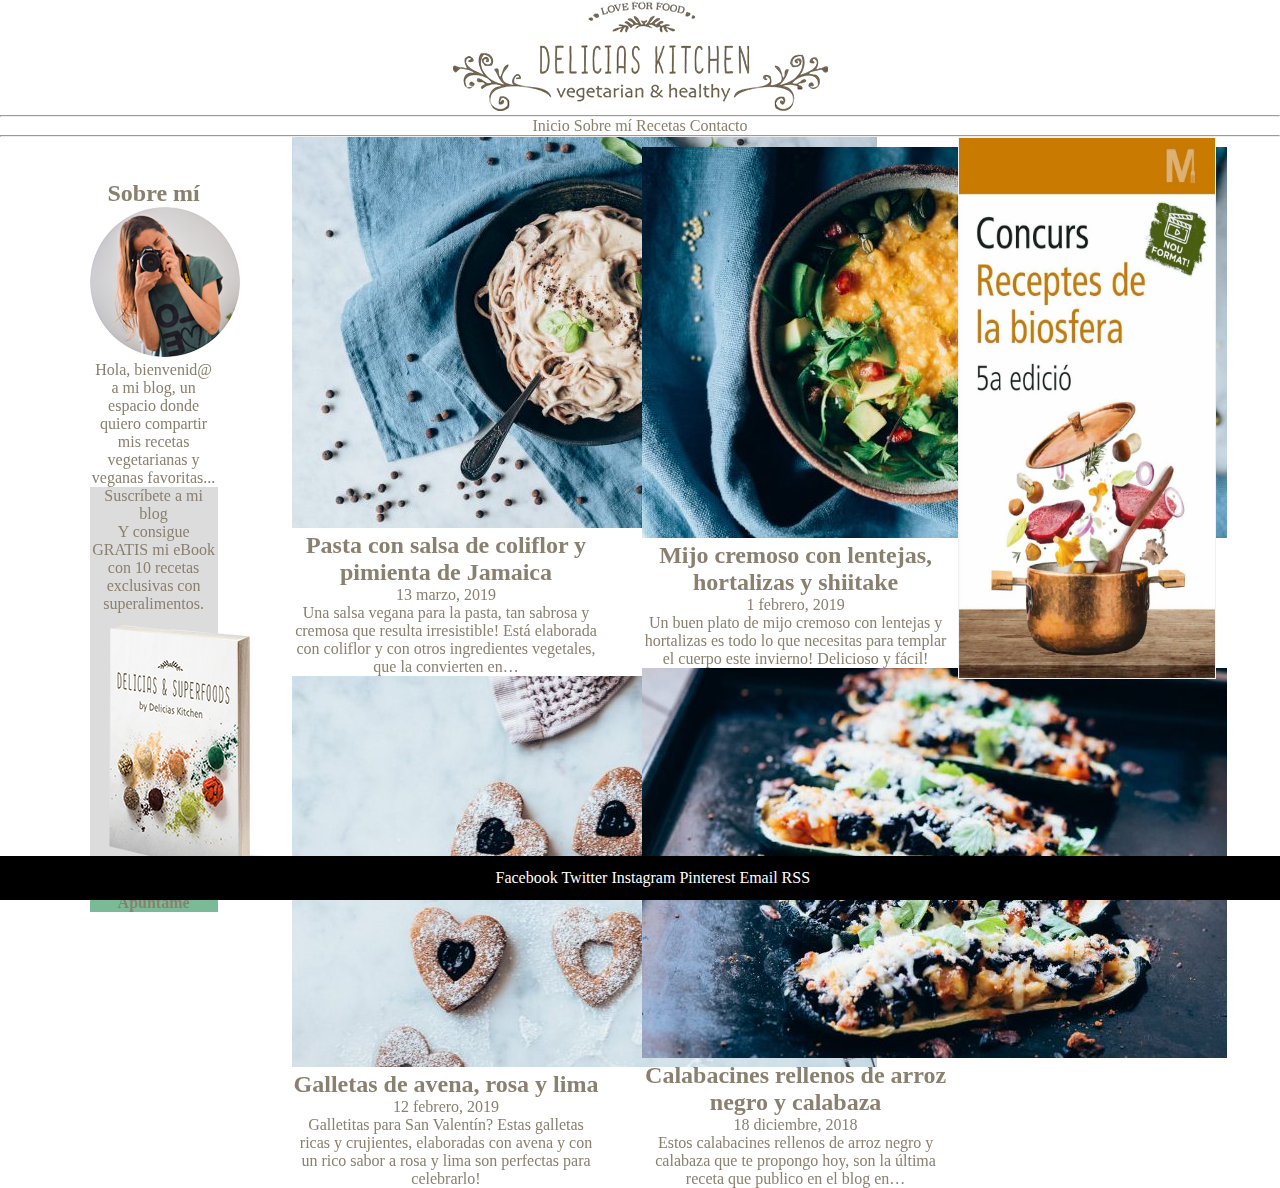
<file: index.html>
<!DOCTYPE html>
<!-- *****************************************************
NOMBRE: Jose
APELLIDOS: Benitez Borreta
*********************************************************** -->
<html>
<link rel="stylesheet" href="./css/style.css">

<head>
    <div class="C" id="C1">
        <meta charset="utf-8" />
        <img src="./imagenes/Logo-Delicias.png" />
    </div>
</head>

<body>
    <div id="nav">
        <nav>
            <hr>
            <ul>
                <a href="./index.html">Inicio  </a>
                <a href="./Sobre mi/sobremi.html">Sobre mí  </a>
                <a href="./Listado/listado.xml">Recetas  </a>
                <a href="./Contacto/contacto.html">Contacto</a>
             
            </ul>
            <hr>
        </nav>
    </div>
    <section>
        <block id="aside">
            <aside>
                <div>
                    <h2>Sobre mí</h2>
                    <img src="./imagenes/isagil.png" />
                    <p>
                        Hola, bienvenid@ a mi blog, un espacio
                        donde quiero compartir mis recetas
                        vegetarianas y veganas favoritas...
                    </p>
                </div>
                <div id="libro">
                    <p>Suscríbete a mi blog</p>
                    <p>Y consigue GRATIS mi eBook con 10 recetas exclusivas con superalimentos.</p>
                    <img src="./imagenes/libro.png" /><br />
                    <h4>Apúntame</h4>
                </div>
            </aside>
        </block>
        <block class="box" id="B1">
            <div>
                <img src="./imagenes/Pasta.jpg" />
                <h2>Pasta con salsa de coliflor y pimienta de Jamaica</h2>
                <p>13 marzo, 2019</p>
                <p class="parra">
                    Una salsa vegana para la pasta, tan sabrosa y cremosa
                    que resulta irresistible! Está elaborada con coliflor y
                    con otros ingredientes vegetales, que la convierten
                    en…
                </p>
            </div>

            <div>
                <img src="./imagenes/galletas.jpg" />
                <h2>Galletas de avena, rosa y lima</h2>
                </gr>
                <p>12 febrero, 2019</p>
                <p class="parra">
                    Galletitas para San Valentín? Estas galletas ricas y crujientes, elaboradas con avena y con un rico
                    sabor a rosa y
                    lima son perfectas para celebrarlo!
                </p>
            </div>

        </block>
        <block class="box" id="B2">
            <div>

                <img src="./imagenes/mijo.jpg" />
                <h2>Mijo cremoso con lentejas, hortalizas y shiitake</h2>
                <p>1 febrero, 2019</p>
                <p class="parra">
                    Un buen plato de mijo cremoso con lentejas y hortalizas es todo lo que necesitas para templar el
                    cuerpo este invierno! Delicioso y fácil!
                </p>

            </div>
            <div>

                <img src="./imagenes/calabacines.jpg" />
                <h2>Calabacines rellenos de arroz negro y calabaza</h2>
                <p>18 diciembre, 2018</p>
                <p class="parra">
                    Estos calabacines rellenos de arroz negro y calabaza que te propongo hoy, son la última receta que
                    publico en el blog en…
                </p>

            </div>
        </block>

        <div class="flip-card">
            <div class="flip-card-inner">
                <div class="flip-card-front">
                    <img src="./imagenes/Concurs de Receptes.jpg" alt="Avatar" style="width:100%;height:100%;">
                </div>
                <div class="flip-card-back">
                    <h1>Reglas del Concurso</h1>
                    <p>El dia 14 de febrero, día de san valentín vamos a organizar un concurso en
                        Calle Falsa, 123 bajo a las 11am hasta las 4pm.
                    </p>
                    <p>En las tres primeras horas el concursante deberá de seleccionar los ingredientes sorpresa
                        que tenemos preparados y preparar: un entrante, un plato principal y finalmente un postre
                    </p>
                </div>
            </div>
        </div>
    </section>
</body>

<footer>
    <div id="foot">
        <a href="https://es-es.facebook.com/">Facebook</a>
        <a href="https://twitter.com/?lang=es">Twitter</a>
        <a href="https://www.instagram.com/?hl=es">Instagram</a>
        <a href="https://www.pinterest.es/">Pinterest</a> <a>Email</a>
        <a>RSS</a>
    </div>
</footer>


</html>
</file>
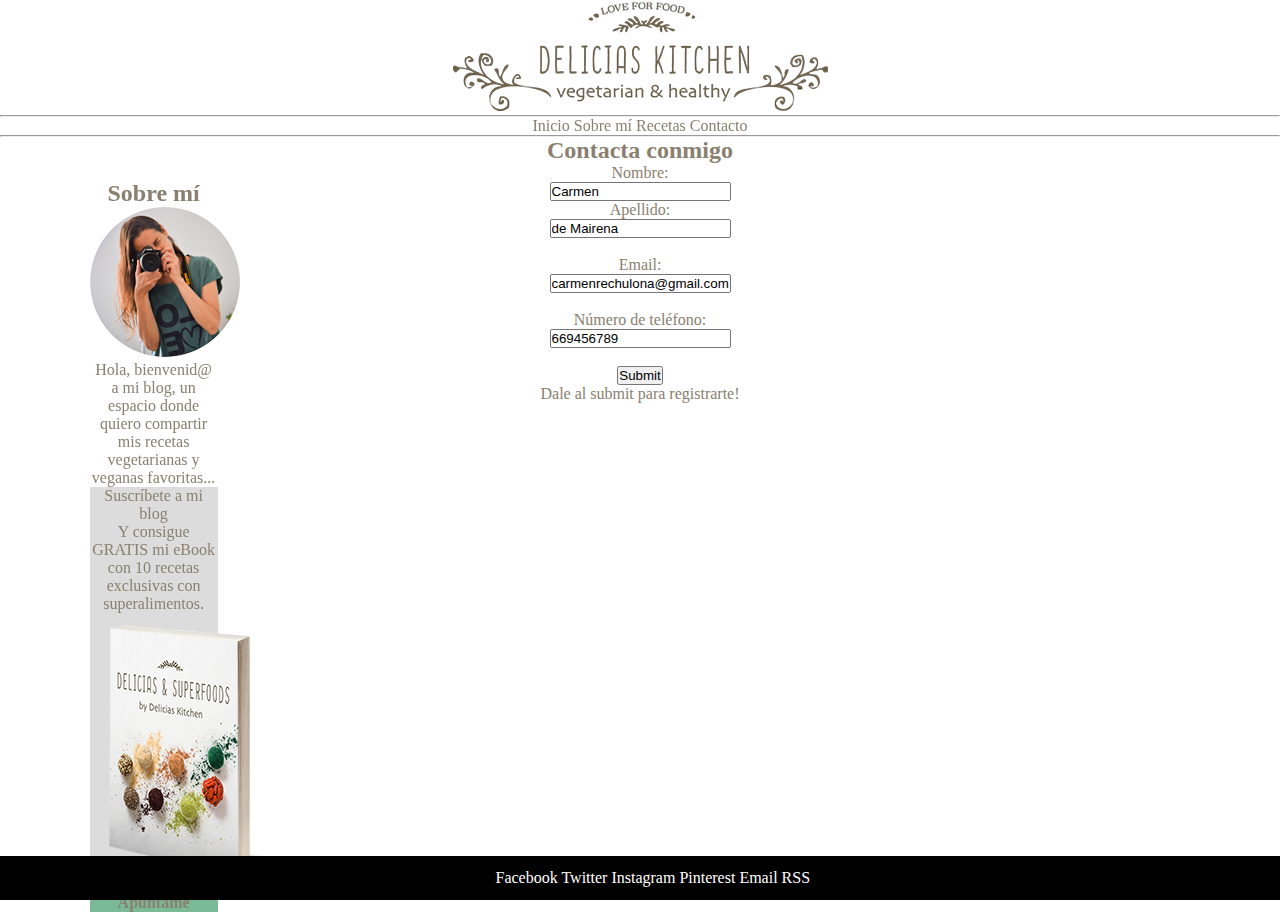
<file: Contacto/contacto.html>
<!DOCTYPE html>
<!-- *****************************************************
NOMBRE: Jose
APELLIDOS: Benitez Borreta
*********************************************************** -->
<html>
    <link rel="stylesheet" href="../css/style.css">
	<head>
        <div class="C" id="C1">
		    <meta charset="utf-8" />
            <img src="../imagenes/Logo-Delicias.png"/>
        </div>
    </head>
    <body>
        <div id="nav">
		    <nav>
		        <hr>
					<ul>
		            <a href="../index.html">Inicio</a> 
                    <a href="../Sobre mi/sobremi.html">Sobre mí</a> 
                    <a href= "../Listado/listado.xml">Recetas</a> 
                    <a href= "../Contacto/contacto.html">Contacto</a> 
                    
					</ul>
                <hr>
		    </nav>	
        </div>
		<block id="aside">
            <aside>
		        <div>
                    <h2>Sobre mí</h2>
			        <img src="../imagenes/isagil.png"/>
                    <p>
                        Hola, bienvenid@ a mi blog, un espacio
                        donde quiero compartir mis recetas
                        vegetarianas y veganas favoritas...
                    </p>
                </div>
                <div id="libro">    
                    <p>Suscríbete a mi blog</p>
                    <p>Y consigue GRATIS mi eBook con 10 recetas exclusivas con superalimentos.</p>
			        <img src="../imagenes/libro.png"/><br/>
			        <h4>Apúntame</h4>
                </div>
            </aside>
        </block>

        <block class="form">			
			<div>
				<h2>Contacta conmigo</h2>

				<form action="/action_page.php">
				  <label for="fname">Nombre:</label><br>
				  <input type="text" id="fname" name="fname" value="Carmen"><br>
				  <label for="lname">Apellido:</label><br>
				  <input type="text" id="lname" name="lname" value="de Mairena"><br><br>
				  <label for="email">Email:</label><br>
				  <input type="text" id="email" name="email" value="carmenrechulona@gmail.com"><br><br>
				  <label for="movil">Número de teléfono:</label><br>
				  <input type="text" id="movil" name="movil" value="669456789"><br><br>
				  <input type="submit" value="Submit">
				</form> 
				
				<p>Dale al submit para registrarte!</p>
            </div>

        </block>
        

		
	<footer>
        <div id="foot">
            <a href="https://es-es.facebook.com/">Facebook</a> 
            <a href="https://twitter.com/?lang=es">Twitter</a> 
            <a href="https://www.instagram.com/?hl=es">Instagram</a> 
            <a href="https://www.pinterest.es/">Pinterest</a> <a>Email</a> 
            <a>RSS</a>
        </div>
    </footer>
	

</html>
</file>
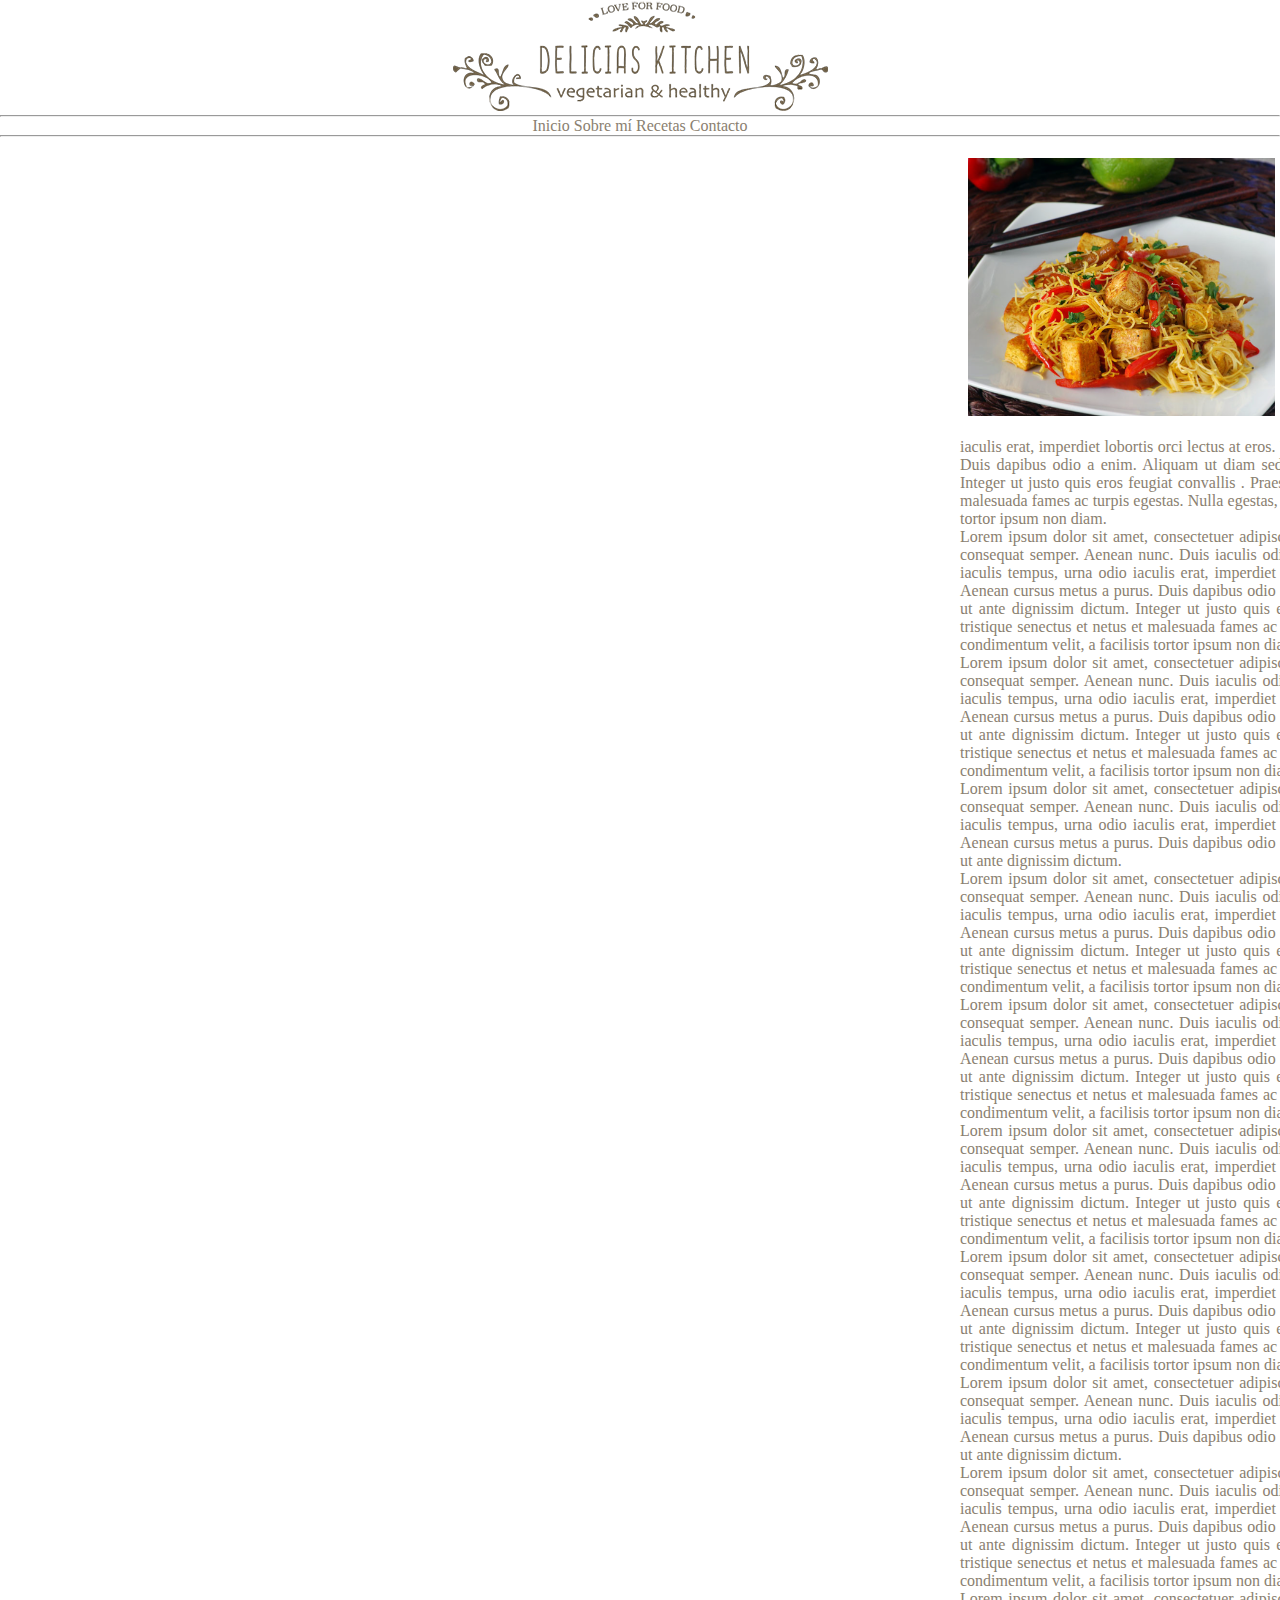
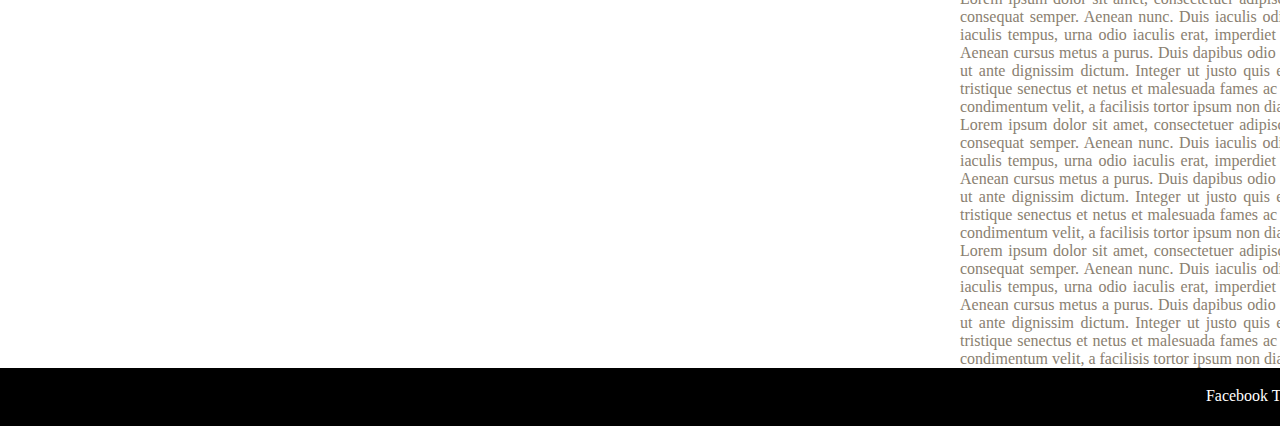
<file: receta/receta.html>
<!DOCTYPE html>
<html>

<head>
	<meta charset="utf-8" />
	<link rel="stylesheet" href="../css/style.css">
	<meta name="viewport" content="width=device-width, initial-scale=1.0">

</head>


<body id="r1">
	<header class="menu">
		<div id="menu">
		<img src="../imagenes/Logo-Delicias.png" />
		<nav>
			<hr>
			<ul>
				<a href="../index.html">Inicio  </a>
				<a href="../Sobre mi/sobremi.html">Sobre mí  </a>
				<a href="../Listado/listado.xml">Recetas  </a>
				<a href="../Contacto/contacto.html">Contacto</a>
			
			</ul>
			<hr>
		</nav>
	</div>
	</header>
	<section>
	<block id="receta">

		<img id="coocking" src="../imagenes/receta.PNG" />
		<p>
			Lorem ipsum dolor sit amet, consectetuer adipiscing elit
			. Suspendisse ut metus. Proin venenatis turpis sit amet
			ante consequat semper. Aenean nunc. Duis iaculis odio id
			lectus. Integer dapibus justo vitae elit. Nunc luctus,
			tortor quis iaculis tempus, urna odio iaculis erat, imperdiet
			lobortis orci lectus at eros. Ut a velit id odio malesuada nonumm
			. Aenean cursus metus a purus. Duis dapibus odio a enim. Aliquam ut
			diam sed nisl imperdiet gravida. Proin eget tellus ut ante
			dignissim dictum. Integer ut justo quis eros feugiat convallis
			. Praesent massa. Pellentesque habitant morbi tristique senectus
			et netus et malesuada fames ac turpis egestas. Nulla egestas,
			nibh at malesuada nonummy, mi augue condimentum velit, a facilisis
			tortor ipsum non diam.
		</p>
		<p>
			Lorem ipsum dolor sit amet, consectetuer adipiscing elit
			. Suspendisse ut metus. Proin venenatis turpis sit amet
			ante consequat semper. Aenean nunc. Duis iaculis odio id
			lectus. Integer dapibus justo vitae elit. Nunc luctus,
			tortor quis iaculis tempus, urna odio iaculis erat, imperdiet
			lobortis orci lectus at eros. Ut a velit id odio malesuada nonumm
			. Aenean cursus metus a purus. Duis dapibus odio a enim. Aliquam ut
			diam sed nisl imperdiet gravida. Proin eget tellus ut ante
			dignissim dictum. Integer ut justo quis eros feugiat convallis
			. Praesent massa. Pellentesque habitant morbi tristique senectus
			et netus et malesuada fames ac turpis egestas. Nulla egestas,
			nibh at malesuada nonummy, mi augue condimentum velit, a facilisis
			tortor ipsum non diam.
		</p>
		<p>
			Lorem ipsum dolor sit amet, consectetuer adipiscing elit
			. Suspendisse ut metus. Proin venenatis turpis sit amet
			ante consequat semper. Aenean nunc. Duis iaculis odio id
			lectus. Integer dapibus justo vitae elit. Nunc luctus,
			tortor quis iaculis tempus, urna odio iaculis erat, imperdiet
			lobortis orci lectus at eros. Ut a velit id odio malesuada nonumm
			. Aenean cursus metus a purus. Duis dapibus odio a enim. Aliquam ut
			diam sed nisl imperdiet gravida. Proin eget tellus ut ante
			dignissim dictum. Integer ut justo quis eros feugiat convallis
			. Praesent massa. Pellentesque habitant morbi tristique senectus
			et netus et malesuada fames ac turpis egestas. Nulla egestas,
			nibh at malesuada nonummy, mi augue condimentum velit, a facilisis
			tortor ipsum non diam.
		</p>
		<p>
			Lorem ipsum dolor sit amet, consectetuer adipiscing elit
			. Suspendisse ut metus. Proin venenatis turpis sit amet
			ante consequat semper. Aenean nunc. Duis iaculis odio id
			lectus. Integer dapibus justo vitae elit. Nunc luctus,
			tortor quis iaculis tempus, urna odio iaculis erat, imperdiet
			lobortis orci lectus at eros. Ut a velit id odio malesuada nonumm
			. Aenean cursus metus a purus. Duis dapibus odio a enim. Aliquam ut
			diam sed nisl imperdiet gravida. Proin eget tellus ut ante
			dignissim dictum. Integer ut justo quis eros feugiat convallis
			. Praesent massa. Pellentesque habitant morbi tristique senectus
			et netus et malesuada fames ac turpis egestas. Nulla egestas,
			nibh at malesuada nonummy, mi augue condimentum velit, a facilisis
			tortor ipsum non diam.
		</p>
		<p>
			Lorem ipsum dolor sit amet, consectetuer adipiscing elit
			. Suspendisse ut metus. Proin venenatis turpis sit amet
			ante consequat semper. Aenean nunc. Duis iaculis odio id
			lectus. Integer dapibus justo vitae elit. Nunc luctus,
			tortor quis iaculis tempus, urna odio iaculis erat, imperdiet
			lobortis orci lectus at eros. Ut a velit id odio malesuada nonumm
			. Aenean cursus metus a purus. Duis dapibus odio a enim. Aliquam ut
			diam sed nisl imperdiet gravida. Proin eget tellus ut ante
			dignissim dictum.
		</p>


		<p>
			Lorem ipsum dolor sit amet, consectetuer adipiscing elit
			. Suspendisse ut metus. Proin venenatis turpis sit amet
			ante consequat semper. Aenean nunc. Duis iaculis odio id
			lectus. Integer dapibus justo vitae elit. Nunc luctus,
			tortor quis iaculis tempus, urna odio iaculis erat, imperdiet
			lobortis orci lectus at eros. Ut a velit id odio malesuada nonumm
			. Aenean cursus metus a purus. Duis dapibus odio a enim. Aliquam ut
			diam sed nisl imperdiet gravida. Proin eget tellus ut ante
			dignissim dictum. Integer ut justo quis eros feugiat convallis
			. Praesent massa. Pellentesque habitant morbi tristique senectus
			et netus et malesuada fames ac turpis egestas. Nulla egestas,
			nibh at malesuada nonummy, mi augue condimentum velit, a facilisis
			tortor ipsum non diam.
		</p>
		<p>
			Lorem ipsum dolor sit amet, consectetuer adipiscing elit
			. Suspendisse ut metus. Proin venenatis turpis sit amet
			ante consequat semper. Aenean nunc. Duis iaculis odio id
			lectus. Integer dapibus justo vitae elit. Nunc luctus,
			tortor quis iaculis tempus, urna odio iaculis erat, imperdiet
			lobortis orci lectus at eros. Ut a velit id odio malesuada nonumm
			. Aenean cursus metus a purus. Duis dapibus odio a enim. Aliquam ut
			diam sed nisl imperdiet gravida. Proin eget tellus ut ante
			dignissim dictum. Integer ut justo quis eros feugiat convallis
			. Praesent massa. Pellentesque habitant morbi tristique senectus
			et netus et malesuada fames ac turpis egestas. Nulla egestas,
			nibh at malesuada nonummy, mi augue condimentum velit, a facilisis
			tortor ipsum non diam.
		</p>
		<p>
			Lorem ipsum dolor sit amet, consectetuer adipiscing elit
			. Suspendisse ut metus. Proin venenatis turpis sit amet
			ante consequat semper. Aenean nunc. Duis iaculis odio id
			lectus. Integer dapibus justo vitae elit. Nunc luctus,
			tortor quis iaculis tempus, urna odio iaculis erat, imperdiet
			lobortis orci lectus at eros. Ut a velit id odio malesuada nonumm
			. Aenean cursus metus a purus. Duis dapibus odio a enim. Aliquam ut
			diam sed nisl imperdiet gravida. Proin eget tellus ut ante
			dignissim dictum. Integer ut justo quis eros feugiat convallis
			. Praesent massa. Pellentesque habitant morbi tristique senectus
			et netus et malesuada fames ac turpis egestas. Nulla egestas,
			nibh at malesuada nonummy, mi augue condimentum velit, a facilisis
			tortor ipsum non diam.
		</p>
		<p>
			Lorem ipsum dolor sit amet, consectetuer adipiscing elit
			. Suspendisse ut metus. Proin venenatis turpis sit amet
			ante consequat semper. Aenean nunc. Duis iaculis odio id
			lectus. Integer dapibus justo vitae elit. Nunc luctus,
			tortor quis iaculis tempus, urna odio iaculis erat, imperdiet
			lobortis orci lectus at eros. Ut a velit id odio malesuada nonumm
			. Aenean cursus metus a purus. Duis dapibus odio a enim. Aliquam ut
			diam sed nisl imperdiet gravida. Proin eget tellus ut ante
			dignissim dictum. Integer ut justo quis eros feugiat convallis
			. Praesent massa. Pellentesque habitant morbi tristique senectus
			et netus et malesuada fames ac turpis egestas. Nulla egestas,
			nibh at malesuada nonummy, mi augue condimentum velit, a facilisis
			tortor ipsum non diam.
		</p>
		<p>
			Lorem ipsum dolor sit amet, consectetuer adipiscing elit
			. Suspendisse ut metus. Proin venenatis turpis sit amet
			ante consequat semper. Aenean nunc. Duis iaculis odio id
			lectus. Integer dapibus justo vitae elit. Nunc luctus,
			tortor quis iaculis tempus, urna odio iaculis erat, imperdiet
			lobortis orci lectus at eros. Ut a velit id odio malesuada nonumm
			. Aenean cursus metus a purus. Duis dapibus odio a enim. Aliquam ut
			diam sed nisl imperdiet gravida. Proin eget tellus ut ante
			dignissim dictum.
		</p>

		<p>
			Lorem ipsum dolor sit amet, consectetuer adipiscing elit
			. Suspendisse ut metus. Proin venenatis turpis sit amet
			ante consequat semper. Aenean nunc. Duis iaculis odio id
			lectus. Integer dapibus justo vitae elit. Nunc luctus,
			tortor quis iaculis tempus, urna odio iaculis erat, imperdiet
			lobortis orci lectus at eros. Ut a velit id odio malesuada nonumm
			. Aenean cursus metus a purus. Duis dapibus odio a enim. Aliquam ut
			diam sed nisl imperdiet gravida. Proin eget tellus ut ante
			dignissim dictum. Integer ut justo quis eros feugiat convallis
			. Praesent massa. Pellentesque habitant morbi tristique senectus
			et netus et malesuada fames ac turpis egestas. Nulla egestas,
			nibh at malesuada nonummy, mi augue condimentum velit, a facilisis
			tortor ipsum non diam.
		</p>
		<p>
			Lorem ipsum dolor sit amet, consectetuer adipiscing elit
			. Suspendisse ut metus. Proin venenatis turpis sit amet
			ante consequat semper. Aenean nunc. Duis iaculis odio id
			lectus. Integer dapibus justo vitae elit. Nunc luctus,
			tortor quis iaculis tempus, urna odio iaculis erat, imperdiet
			lobortis orci lectus at eros. Ut a velit id odio malesuada nonumm
			. Aenean cursus metus a purus. Duis dapibus odio a enim. Aliquam ut
			diam sed nisl imperdiet gravida. Proin eget tellus ut ante
			dignissim dictum. Integer ut justo quis eros feugiat convallis
			. Praesent massa. Pellentesque habitant morbi tristique senectus
			et netus et malesuada fames ac turpis egestas. Nulla egestas,
			nibh at malesuada nonummy, mi augue condimentum velit, a facilisis
			tortor ipsum non diam.
		</p>
		<p>
			Lorem ipsum dolor sit amet, consectetuer adipiscing elit
			. Suspendisse ut metus. Proin venenatis turpis sit amet
			ante consequat semper. Aenean nunc. Duis iaculis odio id
			lectus. Integer dapibus justo vitae elit. Nunc luctus,
			tortor quis iaculis tempus, urna odio iaculis erat, imperdiet
			lobortis orci lectus at eros. Ut a velit id odio malesuada nonumm
			. Aenean cursus metus a purus. Duis dapibus odio a enim. Aliquam ut
			diam sed nisl imperdiet gravida. Proin eget tellus ut ante
			dignissim dictum. Integer ut justo quis eros feugiat convallis
			. Praesent massa. Pellentesque habitant morbi tristique senectus
			et netus et malesuada fames ac turpis egestas. Nulla egestas,
			nibh at malesuada nonummy, mi augue condimentum velit, a facilisis
			tortor ipsum non diam.
		</p>
		<p>
			Lorem ipsum dolor sit amet, consectetuer adipiscing elit
			. Suspendisse ut metus. Proin venenatis turpis sit amet
			ante consequat semper. Aenean nunc. Duis iaculis odio id
			lectus. Integer dapibus justo vitae elit. Nunc luctus,
			tortor quis iaculis tempus, urna odio iaculis erat, imperdiet
			lobortis orci lectus at eros. Ut a velit id odio malesuada nonumm
			. Aenean cursus metus a purus. Duis dapibus odio a enim. Aliquam ut
			diam sed nisl imperdiet gravida. Proin eget tellus ut ante
			dignissim dictum. Integer ut justo quis eros feugiat convallis
			. Praesent massa. Pellentesque habitant morbi tristique senectus
			et netus et malesuada fames ac turpis egestas. Nulla egestas,
			nibh at malesuada nonummy, mi augue condimentum velit, a facilisis
			tortor ipsum non diam.
		</p>


	</block>
</section>
<footer id="footer1">
	<div id="foot">
		<a href="https://es-es.facebook.com/">Facebook</a>
		<a href="https://twitter.com/?lang=es">Twitter</a>
		<a href="https://www.instagram.com/?hl=es">Instagram</a>
		<a href="https://www.pinterest.es/">Pinterest</a> <a>Email</a>
		<a>RSS</a>
	</div>
</footer>
</body>
</html>
</file>
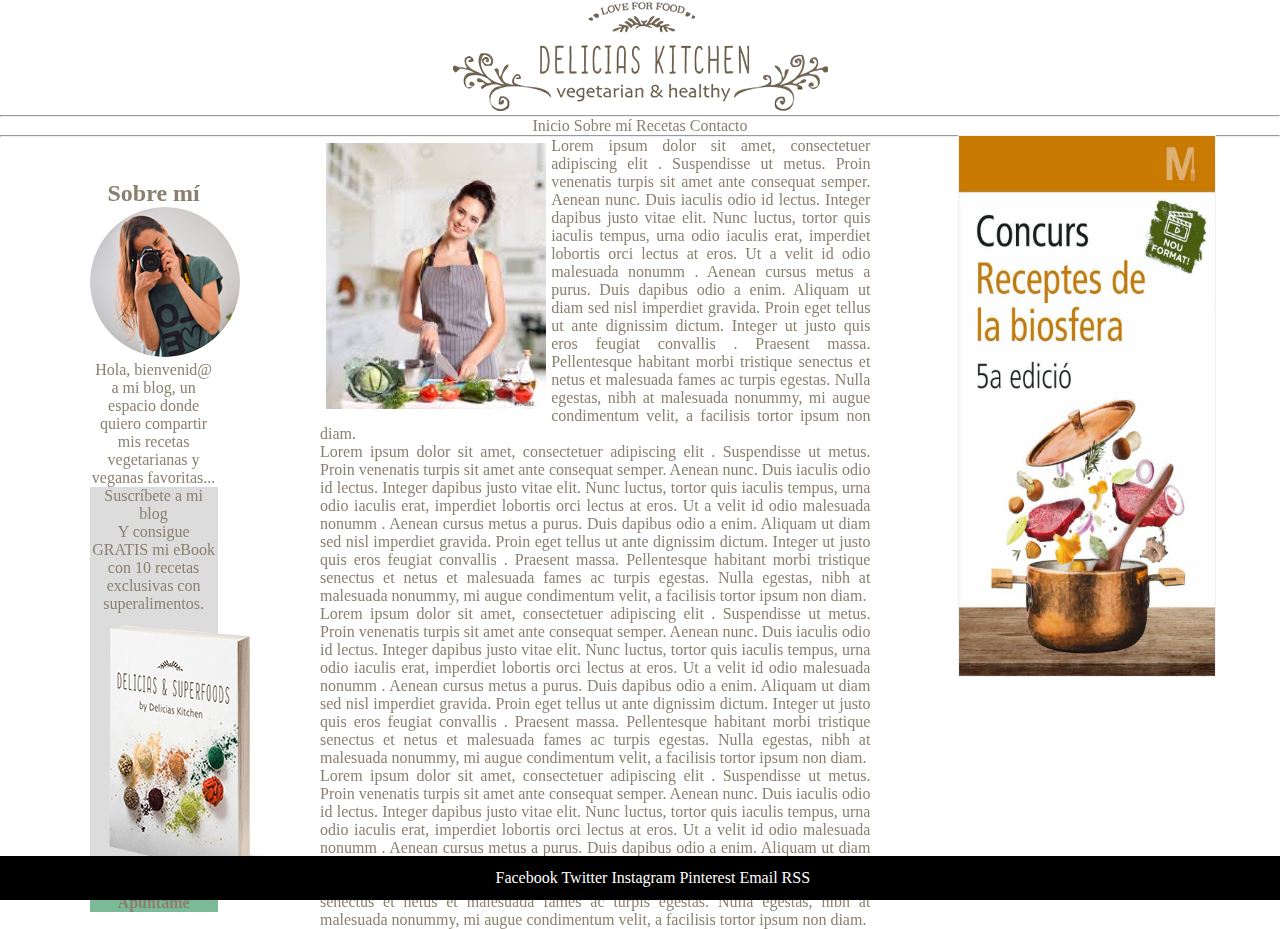
<file: Sobre mi/sobremi.html>
<!DOCTYPE html>
<!-- *****************************************************
NOMBRE: Jose
APELLIDOS: Benitez Borreta
*********************************************************** -->
<html>
<link rel="stylesheet" href="../css/style.css">

<head>
    <div class="C" id="C1">
        <meta charset="utf-8" />
        <img src="../imagenes/Logo-Delicias.png" />
    </div>
</head>

<body>
    <div id="nav">
        <nav>
            <hr>
            <a href="../index.html">Inicio  </a>
            <a href="../Sobre mi/sobremi.html">Sobre mí  </a>
            <a href="../Listado/listado.xml">Recetas  </a>
            <a href="../Contacto/contacto.html">Contacto</a>
            
            <hr>
        </nav>
    </div>
    <block id="aside">
        <aside>
            <div>
                <h2>Sobre mí</h2>
                <img src="../imagenes/isagil.png" />
                <p>
                    Hola, bienvenid@ a mi blog, un espacio
                    donde quiero compartir mis recetas
                    vegetarianas y veganas favoritas...
                </p>
            </div>
            <div id="libro">
                <p>Suscríbete a mi blog</p>
                <p>Y consigue GRATIS mi eBook con 10 recetas exclusivas con superalimentos.</p>
                <img src="../imagenes/libro.png" /><br />
                <h4>Apúntame</h4>
            </div>
        </aside>
    </block>
    <div id="sobremi">
        <block class="sobremi">
            <img id="coocking" src="../imagenes/cocinando.jpg" />
            <p>
                Lorem ipsum dolor sit amet, consectetuer adipiscing elit
                . Suspendisse ut metus. Proin venenatis turpis sit amet
                ante consequat semper. Aenean nunc. Duis iaculis odio id
                lectus. Integer dapibus justo vitae elit. Nunc luctus,
                tortor quis iaculis tempus, urna odio iaculis erat, imperdiet
                lobortis orci lectus at eros. Ut a velit id odio malesuada nonumm
                . Aenean cursus metus a purus. Duis dapibus odio a enim. Aliquam ut
                diam sed nisl imperdiet gravida. Proin eget tellus ut ante
                dignissim dictum. Integer ut justo quis eros feugiat convallis
                . Praesent massa. Pellentesque habitant morbi tristique senectus
                et netus et malesuada fames ac turpis egestas. Nulla egestas,
                nibh at malesuada nonummy, mi augue condimentum velit, a facilisis
                tortor ipsum non diam.
            </p>
            <p>
                Lorem ipsum dolor sit amet, consectetuer adipiscing elit
                . Suspendisse ut metus. Proin venenatis turpis sit amet
                ante consequat semper. Aenean nunc. Duis iaculis odio id
                lectus. Integer dapibus justo vitae elit. Nunc luctus,
                tortor quis iaculis tempus, urna odio iaculis erat, imperdiet
                lobortis orci lectus at eros. Ut a velit id odio malesuada nonumm
                . Aenean cursus metus a purus. Duis dapibus odio a enim. Aliquam ut
                diam sed nisl imperdiet gravida. Proin eget tellus ut ante
                dignissim dictum. Integer ut justo quis eros feugiat convallis
                . Praesent massa. Pellentesque habitant morbi tristique senectus
                et netus et malesuada fames ac turpis egestas. Nulla egestas,
                nibh at malesuada nonummy, mi augue condimentum velit, a facilisis
                tortor ipsum non diam.
            </p>
            <p>
                Lorem ipsum dolor sit amet, consectetuer adipiscing elit
                . Suspendisse ut metus. Proin venenatis turpis sit amet
                ante consequat semper. Aenean nunc. Duis iaculis odio id
                lectus. Integer dapibus justo vitae elit. Nunc luctus,
                tortor quis iaculis tempus, urna odio iaculis erat, imperdiet
                lobortis orci lectus at eros. Ut a velit id odio malesuada nonumm
                . Aenean cursus metus a purus. Duis dapibus odio a enim. Aliquam ut
                diam sed nisl imperdiet gravida. Proin eget tellus ut ante
                dignissim dictum. Integer ut justo quis eros feugiat convallis
                . Praesent massa. Pellentesque habitant morbi tristique senectus
                et netus et malesuada fames ac turpis egestas. Nulla egestas,
                nibh at malesuada nonummy, mi augue condimentum velit, a facilisis
                tortor ipsum non diam.
            </p>
            <p>
                Lorem ipsum dolor sit amet, consectetuer adipiscing elit
                . Suspendisse ut metus. Proin venenatis turpis sit amet
                ante consequat semper. Aenean nunc. Duis iaculis odio id
                lectus. Integer dapibus justo vitae elit. Nunc luctus,
                tortor quis iaculis tempus, urna odio iaculis erat, imperdiet
                lobortis orci lectus at eros. Ut a velit id odio malesuada nonumm
                . Aenean cursus metus a purus. Duis dapibus odio a enim. Aliquam ut
                diam sed nisl imperdiet gravida. Proin eget tellus ut ante
                dignissim dictum. Integer ut justo quis eros feugiat convallis
                . Praesent massa. Pellentesque habitant morbi tristique senectus
                et netus et malesuada fames ac turpis egestas. Nulla egestas,
                nibh at malesuada nonummy, mi augue condimentum velit, a facilisis
                tortor ipsum non diam.
            </p>
    </div>
    </block>
    <div class="flip-card1">
        <div class="flip-card-inner">
            <div class="flip-card-front">
                <img src="../imagenes/Concurs de Receptes.jpg" alt="Avatar" style="width:100%;height:100%;">
            </div>
            <div class="flip-card-back">
                <h1>Ouh Yeah</h1>
                <p>Flip Card!</p>
                <a href="https://www.w3schools.com/howto/howto_css_flip_card.asp">I know how now</a>
            </div>
        </div>
    </div>
</body>

<footer>
    <div id="foot">
        <a href="https://es-es.facebook.com/">Facebook</a>
        <a href="https://twitter.com/?lang=es">Twitter</a>
        <a href="https://www.instagram.com/?hl=es">Instagram</a>
        <a href="https://www.pinterest.es/">Pinterest</a> <a>Email</a>
        <a>RSS</a>
    </div>
</footer>


</html>
</file>
<file: css/style.css>
*{
margin: 0px;
padding: 0px;
}
head{
    
  align-items: center;
}
.menu{position:fixed;
  align-items: center;
  align-content: center;
	top:0;
	height: 150px;
  width:100%;
  background-color: white;
  background: white;

}
a:link {
    text-decoration: none;
  }
  
  a:visited {
    text-decoration: none;
  }
  
  a:hover {
    text-decoration: underline;
    color: #7ABA96;
  }
  
  a:active {
    text-decoration: underline;
  }
a{
    color: #8A8070;
}

body{
    
    color: #8A8070;
    text-align: center;
}
#nav nav{
    position: sticky;
    left: 45%;
}

#aside{
    position: absolute;
    width: 10%;
    height: 45%;
    
    left: 7%;
    top: 20%;
   
}
#libro{
    background-color: gainsboro;
}
aside h4{
    background-color: #7ABA96;
}
#B1{
    
    width: 30%;
    height: 40%;
    position: relative;
    display: inline-block;
    
}
#trecetas{
    position: relative;
    display: inline-table;
    width: 50%;
    left: 10%;

}
table{
    
    border-collapse: separate;
    border-spacing: 8% 16%;
}
.plato{
    width: 40%;
    text-align: left;
    background-color: peachpuff;
    border: none;
    padding: 15px 32px;
    text-align: center;
    text-decoration: none;
    margin: 4px 2px;
    
    border-radius: 12px;
}
#B2{
    
    width: 30%;
    height: 40%;
    position: relative;
    display: inline-block;
    
}
#B2 div{
    position: relative;
    width: 80%;
    

}
#B1 div{
    position: relative;
    width: 80%;
    display: inline-block;

}
.sobremi{
    position: relative;
    width: 43%;
    height: 70%;
    display: block;
    left: 25%;
    text-align: justify;
}
#sobremi{
  height: 130%;
}
#coocking{
    width: 40%;
    height: 60%;
    float: left;
    margin: 1%;
}

.flip-card {
    background-color: transparent;
    width: 20%;
    height: 60%;
    border: 1px solid #f1f1f1;
    perspective: 1000px;
    position: absolute;
    display: inline-block;
    right: 5%;
}
.flip-card-inner {
    position: relative;
    width: 100%;
    height: 100%;
    text-align: center;
    transition: transform 0.8s;
    transform-style: preserve-3d;
  }
  .flip-card:hover .flip-card-inner {
    transform: rotateY(180deg);
  } 
  .flip-card-front, .flip-card-back {
    position: absolute;
    width: 100%;
    height: 100%;
    -webkit-backface-visibility: hidden;
    backface-visibility: hidden;
  } 
  .flip-card-front {
    background-color: #bbb;
    color: black;
  }
  .flip-card-back {
    background-color: #ddb09d;
    color: white;
    transform: rotateY(180deg);
  }

footer{
    margin: 0%;
    position: absolute;
    width: 100%;
    bottom: 0%;
   padding: 1%;
   background-color: black;
   
   
}
footer div{
    align-items: center;
   align-content: center;
}
footer div a{
    color: white;
}
.flip-card1{
    background-color: transparent;
    width: 20%;
    height: 60%;
    border: 1px solid #f1f1f1;
    perspective: 1000px;
    position: absolute;
    display: inline-block;
    right: 5%;
    top: 15%;
}
.form{
  width: 40%;
  height: 60%;

}
.form div{
  width: 100%;
  height: 100%;
}
form{
  width: 100%;
  height: 100%;
}
#receta{
  
  display: block;
  position: unset;
  width: 40%;
  align-items: center;
  text-align: justify;
  top: 300px;
  left: 38%;
  bottom: 20px;
  margin-top: 150px;
  margin-left: 50%;
}
#r1{
  width: 1920px;
  height: 1080px;
  
  
}
#footer1{
margin-right: 0px;
  position: relative;
  bottom: 0px;
  width: 140%;
 height: 20px;
}
#menu{
  width: 100%;
  height: 100%;
  background-color: white;
}
td{text-align: center;

}
</file>
